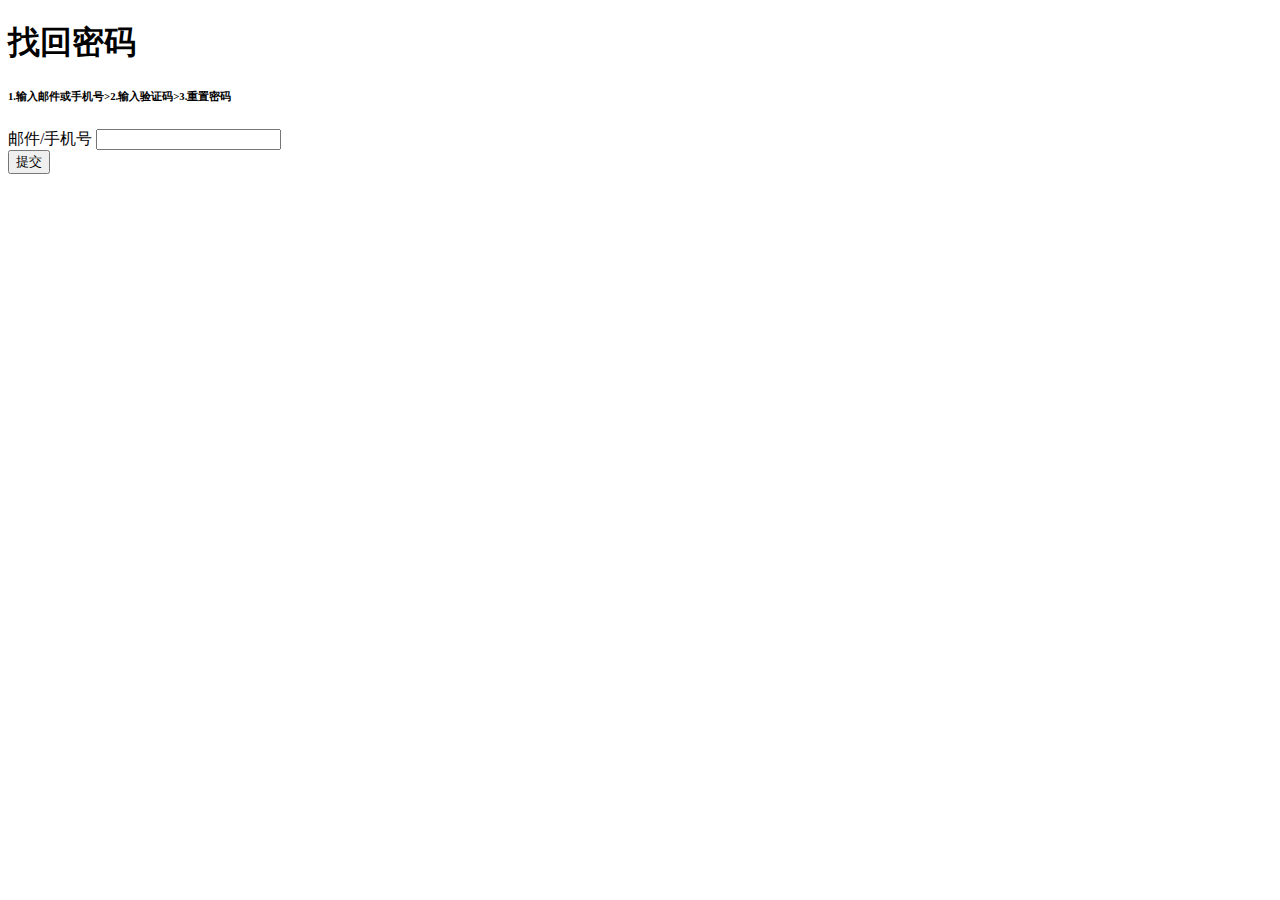
<file: www/view/forgotpassword/forgotpassword.html>
<!DOCTYPE html>
<ion-view>
  <div class="bar bar-header bar-energized">
    <h1 class="title">找回密码</h1>
  </div>
  <div class="bar bar-subheader bar-light">
    <div class="popup-sub-title padding-left">
      <h6 class="title">1.输入邮件或手机号>2.输入验证码>3.重置密码</h6>
    </div>
  </div>
  <ion-content class="has-header has-subheader" scroll="false">
  <div class="list list-inset">
    <span class="input-label">邮件/手机号</span>
    <label class="item item-input">
      <input type="text">
    </label>
  </div>
  <div class="row padding">
    <button class="button button-energized button-block">提交</button>
  </div>
  </ion-content>
</ion-view>
</file>
